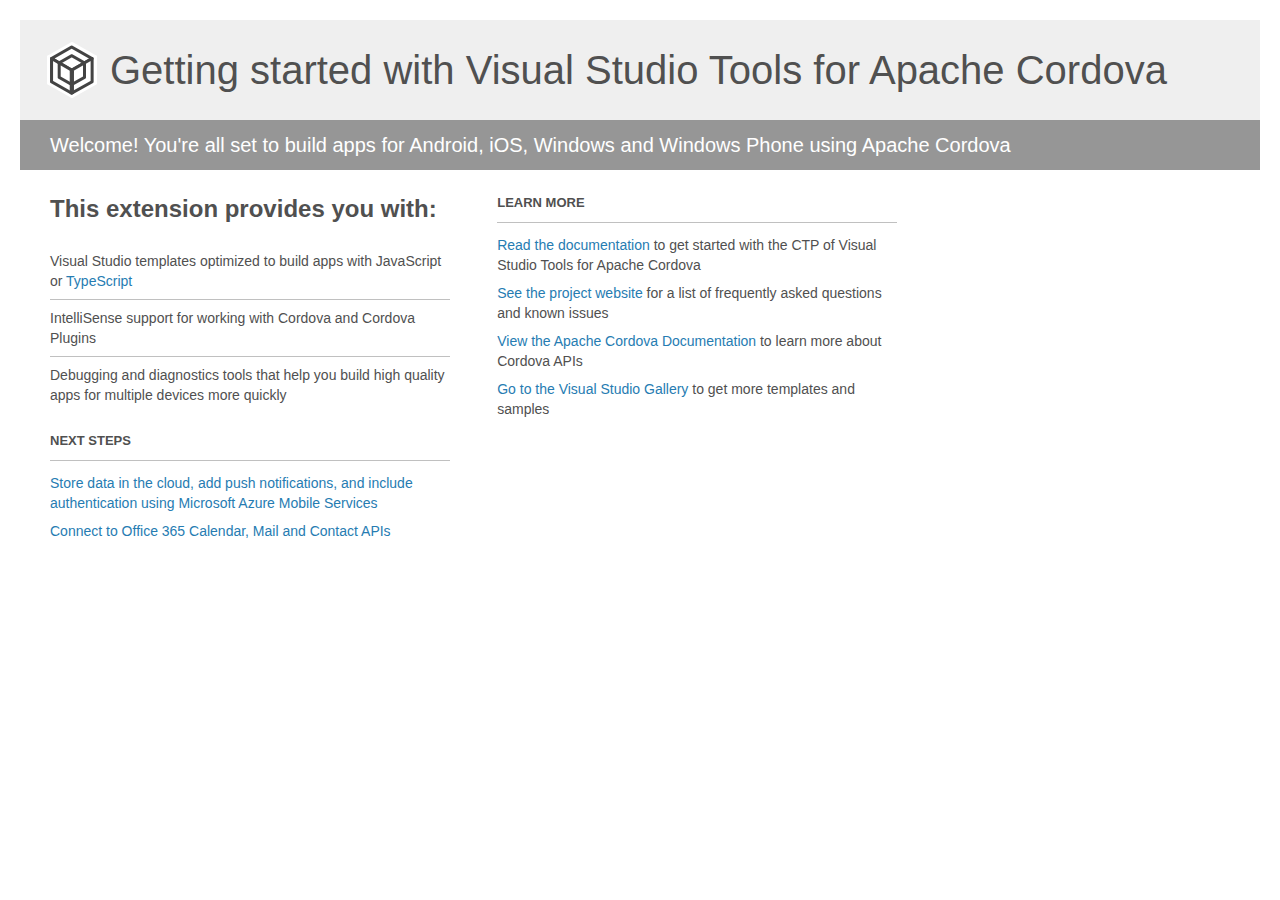
<file: KnockoutWinJSDemo/Project_Readme.html>
﻿<!-- For the latest documentation, please visit http://go.microsoft.com/fwlink/?LinkID=397704 -->
<!DOCTYPE html>
<html lang="en">
<head>
    <meta charset="utf-8" />
    <title>Getting started with Visual Studio Tools for Apache Cordova</title>
    <style>
        body {
            background: #fff;
            color: #505050;
            font: 14px 'Segoe UI', tahoma, arial, helvetica, sans-serif;
            margin: 20px;
            padding: 0;
        }

        #footer {
            clear: both;
            font-size: 0.80em;
            padding-top: 100px;
        }

        #header {
            background: #efefef;
            padding: 0;
        }

            #header p {
                margin-top: 0px;
                font-size: 20px;
                color: #fff;
                background: #969696;
                padding: 0 30px;
                line-height: 50px;
            }

        h1 {
            background-image: url('[data-uri]');
            background-repeat: no-repeat;
            background-position-y: 50%;
            font-size: 40px;
            font-weight: normal;
            margin: 0px 20px;
            padding: 0 70px;
            line-height: 100px;
        }

        #main {
            padding: 5px 30px;
        }

        .section {
            width: 400px;
            float: left;
            margin: 0 4% 10px 0;
        }

            .section h2 {
                font-size: 13px;
                text-transform: uppercase;
                margin: 0;
                border-bottom: 1px solid silver;
                padding-bottom: 12px;
                margin-bottom: 8px;
            }

            .section.first {
                margin-left: 0;
            }

                .section.first h2 {
                    font-size: 24px;
                    text-transform: none;
                    border: none;
                }

                .section.first li {
                    border-top: 1px solid silver;
                    padding: 8px 0;
                }

                    .section.first li.first {
                        border-top: 0px;
                    }

            .section.last {
                margin-right: 0;
            }

        ul {
            list-style: none;
            padding: 0;
            margin: 0;
            line-height: 20px;
        }

        li {
            padding: 4px 0;
        }

        a {
            color: #267cb2;
            text-decoration: none;
        }

            a:hover {
                text-decoration: underline;
            }
    </style>
</head>
<body>
    <div id="header">
        <h1>Getting started with Visual Studio Tools for Apache Cordova</h1>
        <p>Welcome! You're all set to build apps for Android, iOS, Windows and Windows Phone using Apache Cordova</p>
    </div>

    <div id="main">
        <div class="section first">
            <h2>This extension provides you with:</h2>
            <ul>
                <li class="first">Visual Studio templates optimized to build apps with JavaScript or <a href="http://go.microsoft.com/fwlink/?LinkID=511860">TypeScript</a></li>
                <li>IntelliSense support for working with Cordova and Cordova Plugins</li>
                <li>Debugging and diagnostics tools that help you build high quality apps for multiple devices more quickly</li>
            </ul>
        </div>

        <div class="section">
            <h2>Learn More</h2>
            <ul>
                <li><a href="http://go.microsoft.com/fwlink/?LinkID=397716">Read the documentation</a> to get started with the CTP of Visual Studio Tools for Apache Cordova</li>
                <li><a href="http://go.microsoft.com/fwlink/?LinkID=398476">See the project website</a> for a list of frequently asked questions and known issues</li>
                <li><a href="http://go.microsoft.com/fwlink/?LinkID=511861">View the Apache Cordova Documentation</a> to learn more about Cordova APIs</li>
                <li><a href="http://go.microsoft.com/fwlink/?LinkID=398034">Go to the Visual Studio Gallery</a> to get more templates and samples</li>
            </ul>
        </div>

        <div class="section">
            <h2>Next Steps</h2>
            <ul>
                <li><a href="http://go.microsoft.com/fwlink/?LinkID=511863">Store data in the cloud, add push notifications, and include authentication using Microsoft Azure Mobile Services</a></li>
                <li><a href="http://go.microsoft.com/fwlink/?LinkID=511864">Connect to Office 365 Calendar, Mail and Contact APIs</a></li>
            </ul>
        </div>
    </div>
</body>
</html>
</file>
